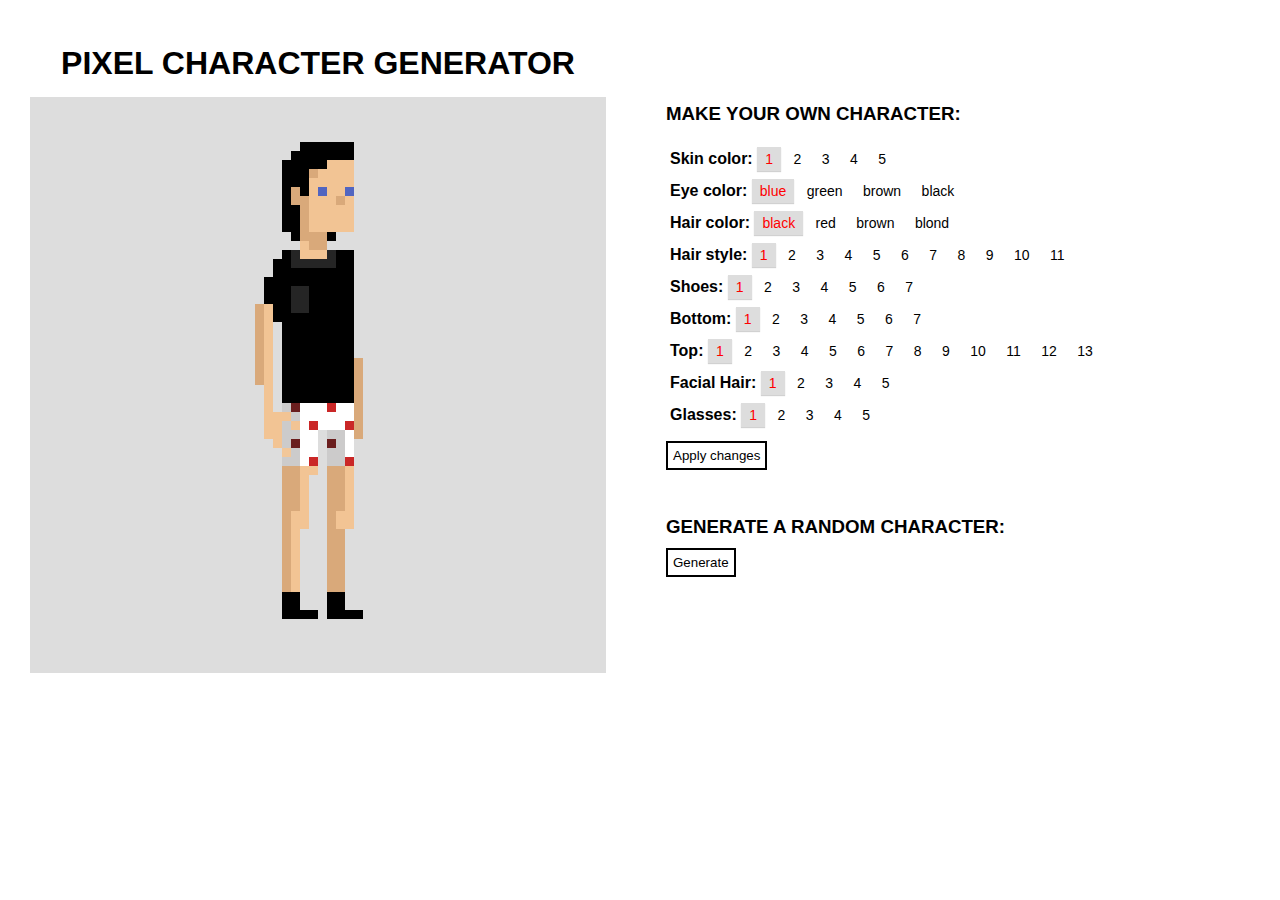
<file: index.html>
<!DOCTYPE html>
<html lang="en" dir="ltr">
  <head>
    <meta charset="utf-8">
    <title>Pixel Character Generator ~</title>
    <link rel="stylesheet" href="style.css">

    <script type="text/javascript">
    //Math.floor(Math.random()*NUMBER OF THINGS)+1

//////////////////////////// RANDOMLY GENERATED FUNCTION ////////////////////////////


      function gen_rand(){

      //PART 1
        //SKIN
        var radios = document.getElementsByName('skinColors');
        var charSkinNum = Math.floor(Math.random()*radios.length)+1;
        //EYE
      	var radios = document.getElementsByName('eyeColors');
        var charEyesNum = Math.floor(Math.random()*radios.length)+1;
        //HAIR COLOR
        var radios = document.getElementsByName('hairColors');
        var charHairColor = Math.floor(Math.random()*radios.length)+1;
        //HAIR STYLE
        var radios = document.getElementsByName('hairStyle');
        var charHairStyle = Math.floor(Math.random()*radios.length)+1;
        //SHOES
        var radios = document.getElementsByName('shoesStyle');
        var charShoesNum = Math.floor(Math.random()*radios.length)+1;
        //BOTTOM
        var radios = document.getElementsByName('bottomStyle');
        var charBottomNum = Math.floor(Math.random()*radios.length)+1;
        //TOP
        var radios = document.getElementsByName('topStyle');
        var charTopNum = Math.floor(Math.random()*radios.length)+1;
        //FACIAL HAIR
        var radios = document.getElementsByName('facialHair');
        var charFacialHairStyle = weightedRand2({1:0.8, 2:0.05, 3:0.05, 4:0.05, 5:0.05});
        //GLASSES
        var radios = document.getElementsByName('glassesStyle');
        var charGlassesNum = weightedRand2({1:0.8, 2:0.05, 3:0.05, 4:0.05, 5:0.05});

        var charHairNum = ((Number(charHairColor)-1)*11) + Number(charHairStyle);
        var charFacialHairNum = ((Number(charHairColor)-1)*5) + Number(charFacialHairStyle);

      //PARTS 2
        //SKIN
        var charSkin = new Image();
        var charSkinName = "assets/skin/skin" + charSkinNum + ".png";
        charSkin.src = charSkinName;
        //EYES
        var charEyes = new Image();
        var charEyesName = "assets/eyes/eyes" + charEyesNum + ".png";
        charEyes.src = charEyesName;
        //HAIR COLOR
        var charHair = new Image();
        var charHairName = "assets/hair/hair" + charHairNum + ".png";
        charHair.src = charHairName;
        //SHOES
        var charShoes = new Image();
        var charShoesName = "assets/shoes/shoes" + charShoesNum + ".png";
        charShoes.src = charShoesName;
        //BOTTOM
        var charBottom = new Image();
        var charBottomName = "assets/bottom/bottom" + charBottomNum + ".png";
        charBottom.src = charBottomName;
        //TOP
        var charTop = new Image();
        var charTopName = "assets/top/top" + charTopNum + ".png";
        charTop.src = charTopName;
        //FACIAL HAIR
        var charFacialHair = new Image();
        var charFacialHairName = "assets/facialHair/facialHair" + charFacialHairNum + ".png";
        charFacialHair.src = charFacialHairName;
        //GLASSES
        var charGlasses = new Image();
        var charGlassesName = "assets/glasses/glasses" + charGlassesNum + ".png";
        charGlasses.src = charGlassesName;


      //PARTS 3
        //SKIN LOADED
        charSkin.onload = function()
        {buildChar();}
        //EYES LOADED
        charEyes.onload = function()
        {buildChar();}
        //HAIR LOADED
        charHair.onload = function()
        {buildChar();}
        //SHOES LOADED
        charShoes.onload = function()
        {buildChar();}
        //BOTTOM LOADED
        charBottom.onload = function()
        {buildChar();}
        //TOP LOADED
        charTop.onload = function()
        {buildChar();}
        //FACIAL HAIR LOADED
        charFacialHair.onload = function()
        {buildChar();}
        //GLASSES LOADED
        charGlasses.onload = function()
        {buildChar();}


        function buildChar()
        {
          var canvas = document.getElementById("canvas");
          var ctx = canvas.getContext("2d");
          canvas.width = 576;
          canvas.height = 576;

          //DRAW SKIN
          ctx.drawImage(charSkin,0,0);
          //DRAW EYES
          ctx.drawImage(charEyes,0,0);
          //DRAW HAIR
          ctx.drawImage(charHair,0,0);
          //DRAW SHOES
          ctx.drawImage(charShoes,0,0);
          //DRAW BOTTOM
          ctx.drawImage(charBottom,0,0);
          //DRAW TOP
          ctx.drawImage(charTop,0,0);
          //DRAW FACIAL HAIR
          ctx.drawImage(charFacialHair,0,0);
          //DRAW GLASSES
          ctx.drawImage(charGlasses,0,0);
        }

        //source: https://stackoverflow.com/questions/8435183/generate-a-weighted-random-number
        // function weightedRand(spec) {
        //   var i, j, table=[];
        //   for (i in spec) {
        //     // The constant 10 below should be computed based on the
        //     // weights in the spec for a correct and optimal table size.
        //     // E.g. the spec {0:0.999, 1:0.001} will break this impl.
        //     for (j=0; j<spec[i]*10; j++) {
        //       table.push(i);
        //     }
        //   }
        //   return function() {
        //     return table[Math.floor(Math.random() * table.length)];
        //   }
        // }
        function weightedRand2(spec) {
          var i, sum=0, r=Math.random();
          for (i in spec) {
            sum += spec[i];
            if (r <= sum) return i;
          }
        }

        // var facialHair = weightedRand2({1:0.6, 2:0.1, 3:0.1, 4:0.1, 5:0.1});
        // document.getElementById("thing").innerHTML = facialHair;
      }

//////////////////////////// ORIGINAL FUNCTION ////////////////////////////

      function gen(){

      //PART 1

        //SKIN
        var radios = document.getElementsByName('skinColors');
      	for (var i = 0, length = radios.length; i < length; i++) {
        	if (radios[i].checked) {
            var charSkinNum = radios[i].value;
          	break;
        	}
      	}
        //EYE
      	var radios = document.getElementsByName('eyeColors');
      	for (var i = 0, length = radios.length; i < length; i++) {
        	if (radios[i].checked) {
            var charEyesNum = radios[i].value;
          	break;
        	}
      	}
        //HAIR COLOR
        var radios = document.getElementsByName('hairColors');
        for (var i = 0, length = radios.length; i < length; i++) {
          if (radios[i].checked) {
            var charHairColor = radios[i].value;
            break;
          }
        }
        //HAIR STYLE
        var radios = document.getElementsByName('hairStyle');
        for (var i = 0, length = radios.length; i < length; i++) {
          if (radios[i].checked) {
            var charHairStyle = radios[i].value;
            break;
          }
        }
        //SHOES
        var radios = document.getElementsByName('shoesStyle');
        for (var i = 0, length = radios.length; i < length; i++) {
          if (radios[i].checked) {
            var charShoesNum = radios[i].value;
            break;
          }
        }
        //BOTTOM
        var radios = document.getElementsByName('bottomStyle');
        for (var i = 0, length = radios.length; i < length; i++) {
          if (radios[i].checked) {
            var charBottomNum = radios[i].value;
            break;
          }
        }
        //TOP
        var radios = document.getElementsByName('topStyle');
        for (var i = 0, length = radios.length; i < length; i++) {
          if (radios[i].checked) {
            var charTopNum = radios[i].value;
            break;
          }
        }
        //FACIAL HAIR
        var radios = document.getElementsByName('facialHair');
        for (var i = 0, length = radios.length; i < length; i++) {
          if (radios[i].checked) {
            var charFacialHairStyle = radios[i].value;
            break;
          }
        }
        //GLASSES
        var radios = document.getElementsByName('glassesStyle');
        for (var i = 0, length = radios.length; i < length; i++) {
          if (radios[i].checked) {
            var charGlassesNum = radios[i].value;
            break;
          }
        }
        // //HATS
        // var radios = document.getElementsByName('hatsStyle');
        // for (var i = 0, length = radios.length; i < length; i++) {
        //   if (radios[i].checked) {
        //     var charHatsNum = radios[i].value;
        //     break;
        //   }
        // }

      //PART 2

        //SKIN
        var charSkin = new Image();
        var charSkinName = "assets/skin/skin" + charSkinNum + ".png";
        charSkin.src = charSkinName;
        //EYES
        var charEyes = new Image();
        var charEyesName = "assets/eyes/eyes" + charEyesNum + ".png";
        charEyes.src = charEyesName;
        //HAIR COLOR
        var charHair = new Image();
        charHairNum = ((Number(charHairColor)-1)*11) + Number(charHairStyle);
        var charHairName = "assets/hair/hair" + charHairNum + ".png";
        charHair.src = charHairName;
        //SHOES
        var charShoes = new Image();
        var charShoesName = "assets/shoes/shoes" + charShoesNum + ".png";
        charShoes.src = charShoesName;
        //BOTTOM
        var charBottom = new Image();
        var charBottomName = "assets/bottom/bottom" + charBottomNum + ".png";
        charBottom.src = charBottomName;
        //TOP
        var charTop = new Image();
        var charTopName = "assets/top/top" + charTopNum + ".png";
        charTop.src = charTopName;
        //FACIAL HAIR
        var charFacialHair = new Image();
        charFacialHairNum = ((Number(charHairColor)-1)*5) + Number(charFacialHairStyle);
        var charFacialHairName = "assets/facialHair/facialHair" + charFacialHairNum + ".png";
        charFacialHair.src = charFacialHairName;
        //GLASSES
        var charGlasses = new Image();
        var charGlassesName = "assets/glasses/glasses" + charGlassesNum + ".png";
        charGlasses.src = charGlassesName;
        // //HATS
        // var charHats = new Image();
        // var charHatsName = "hats/hats" + charHatsNum + ".png";
        // charHats.src = charHatsName;

      //PART 3

        //SKIN LOADED
        charSkin.onload = function()
        {buildChar();}
        //EYES LOADED
        charEyes.onload = function()
        {buildChar();}
        //HAIR LOADED
        charHair.onload = function()
        {buildChar();}
        //SHOES LOADED
        charShoes.onload = function()
        {buildChar();}
        //BOTTOM LOADED
        charBottom.onload = function()
        {buildChar();}
        //TOP LOADED
        charTop.onload = function()
        {buildChar();}
        //FACIAL HAIR LOADED
        charFacialHair.onload = function()
        {buildChar();}
        //GLASSES LOADED
        charGlasses.onload = function()
        {buildChar();}
        // //HATS LOADED
        // charHats.onload = function()
        // {buildChar();}


        function buildChar()
        {
          var canvas = document.getElementById("canvas");
          var ctx = canvas.getContext("2d");
          canvas.width = 576;
          canvas.height = 576;

          //DRAW SKIN
          ctx.drawImage(charSkin,0,0);
          //DRAW EYES
          ctx.drawImage(charEyes,0,0);
          //DRAW HAIR
          ctx.drawImage(charHair,0,0);
          //DRAW SHOES
          ctx.drawImage(charShoes,0,0);
          //DRAW BOTTOM
          ctx.drawImage(charBottom,0,0);
          //DRAW TOP
          ctx.drawImage(charTop,0,0);
          //DRAW FACIAL HAIR
          ctx.drawImage(charFacialHair,0,0);
          //DRAW GLASSES
          ctx.drawImage(charGlasses,0,0);
          // //DRAW HATS
          // ctx.drawImage(charHats,0,0);
        }
      }

    </script>


  </head>
  <body onload="gen()">

    <div class="container">

      <div class="right">
        <div class="title">
          <h1>PIXEL CHARACTER GENERATOR</h1>
        </div>
        <canvas id="canvas" width="576" height="576"></canvas>
      </div>

      <div class="left">
        <h3>MAKE YOUR OWN CHARACTER:</h3>
        <br>
        <div class="radio">
          <label for="color">Skin color: </label>
          <input label="1" type="radio" name="skinColors" value="1" checked="checked"></input>
          <input label="2" type="radio" name="skinColors" value="2"></input>
          <input label="3" type="radio" name="skinColors" value="3"></input>
          <input label="4" type="radio" name="skinColors" value="4"></input>
          <input label="5" type="radio" name="skinColors" value="5"></input>
          <br>
        </div>
        <div class="radio">
          <label for="color">Eye color: </label>
          <input label="blue" type="radio" name="eyeColors" value="1" checked="checked"></input>
          <input label="green" type="radio" name="eyeColors" value="2"></input>
          <input label="brown" type="radio" name="eyeColors" value="3"></input>
          <input label="black" type="radio" name="eyeColors" value="4"></input>
          <br>
        </div>
        <div class="radio">
          <label for="color">Hair color: </label>
          <input label="black" type="radio" name="hairColors" value="1" checked="checked"></input>
          <input label="red" type="radio" name="hairColors" value="2"></input>
          <input label="brown" type="radio" name="hairColors" value="3"></input>
          <input label="blond" type="radio" name="hairColors" value="4"></input>
          <br>
        </div>
        <div class="radio">
          <label for="color">Hair style: </label>
          <input label="1" type="radio" name="hairStyle" value="1" checked="checked"></input>
          <input label="2" type="radio" name="hairStyle" value="2"></input>
          <input label="3" type="radio" name="hairStyle" value="3"></input>
          <input label="4" type="radio" name="hairStyle" value="4"></input>
          <input label="5" type="radio" name="hairStyle" value="5"></input>
          <input label="6" type="radio" name="hairStyle" value="6"></input>
          <input label="7" type="radio" name="hairStyle" value="7"></input>
          <input label="8" type="radio" name="hairStyle" value="8"></input>
          <input label="9" type="radio" name="hairStyle" value="9"></input>
          <input label="10" type="radio" name="hairStyle" value="10"></input>
          <input label="11" type="radio" name="hairStyle" value="11"></input>
          <br>
        </div>
        <div class="radio">
          <label for="color">Shoes: </label>
          <input label="1" type="radio" name="shoesStyle" value="1" checked="checked"></input>
          <input label="2" type="radio" name="shoesStyle" value="2"></input>
          <input label="3" type="radio" name="shoesStyle" value="3"></input>
          <input label="4" type="radio" name="shoesStyle" value="4"></input>
          <input label="5" type="radio" name="shoesStyle" value="5"></input>
          <input label="6" type="radio" name="shoesStyle" value="6"></input>
          <input label="7" type="radio" name="shoesStyle" value="7"></input>
          <br>
        </div>
        <div class="radio">
          <label for="color">Bottom: </label>
          <input label="1" type="radio" name="bottomStyle" value="1" checked="checked"></input>
          <input label="2" type="radio" name="bottomStyle" value="2"></input>
          <input label="3" type="radio" name="bottomStyle" value="3"></input>
          <input label="4" type="radio" name="bottomStyle" value="4"></input>
          <input label="5" type="radio" name="bottomStyle" value="5"></input>
          <input label="6" type="radio" name="bottomStyle" value="6"></input>
          <input label="7" type="radio" name="bottomStyle" value="7"></input>
          <br>
        </div>
        <div class="radio">
            <label for="color">Top: </label>
            <input label="1" type="radio" name="topStyle" value="1" checked="checked"></input>
            <input label="2" type="radio" name="topStyle" value="2"></input>
            <input label="3" type="radio" name="topStyle" value="3"></input>
            <input label="4" type="radio" name="topStyle" value="4"></input>
            <input label="5" type="radio" name="topStyle" value="5"></input>
            <input label="6" type="radio" name="topStyle" value="6"></input>
            <input label="7" type="radio" name="topStyle" value="7"></input>
            <input label="8" type="radio" name="topStyle" value="8"></input>
            <input label="9" type="radio" name="topStyle" value="9"></input>
            <input label="10" type="radio" name="topStyle" value="10"></input>
            <input label="11" type="radio" name="topStyle" value="11"></input>
            <input label="12" type="radio" name="topStyle" value="12"></input>
            <input label="13" type="radio" name="topStyle" value="13"></input>
            <br>
        </div>
        <div class="radio">
            <label for="color">Facial Hair: </label>
            <input label="1" type="radio" name="facialHair" value="1" checked="checked"></input>
            <input label="2" type="radio" name="facialHair" value="2"></input>
            <input label="3" type="radio" name="facialHair" value="3"></input>
            <input label="4" type="radio" name="facialHair" value="4"></input>
            <input label="5" type="radio" name="facialHair" value="5"></input>
            <br>
        </div>
        <div class="radio">
            <label for="color">Glasses: </label>
            <input label="1" type="radio" name="glassesStyle" value="1" checked="checked"></input>
            <input label="2" type="radio" name="glassesStyle" value="2"></input>
            <input label="3" type="radio" name="glassesStyle" value="3"></input>
            <input label="4" type="radio" name="glassesStyle" value="4"></input>
            <input label="5" type="radio" name="glassesStyle" value="5"></input>
            <br>
        </div>
        <!-- <div class="radio">
            <label for="color">Hats: </label>
            <input label="1" type="radio" name="hatsStyle" value="1" checked="checked"></input>
            <input label="2" type="radio" name="hatsStyle" value="2"></input>
            <input label="3" type="radio" name="hatsStyle" value="3"></input>
            <input label="4" type="radio" name="hatsStyle" value="4"></input>
            <input label="5" type="radio" name="hatsStyle" value="5"></input>
            <input label="6" type="radio" name="hatsStyle" value="6"></input>
            <br>
        </div> -->
        <div class="test">
          <button onclick="gen()">Apply changes</button>
        </div>
        <br><br>
        <h3>GENERATE A RANDOM CHARACTER:</h3>
        <button onclick="gen_rand()">Generate</button>
        <br><br>
        <!-- had issues with downloading :/
        <h3>DOWLOAD THIS CHARACTER:</h3>
        <button onclick="downloadCanvasAsImage()">Download</button> -->
        <!-- <p id="thing"></p> -->
      </div>

    </div>


  </body>
</html>
</file>
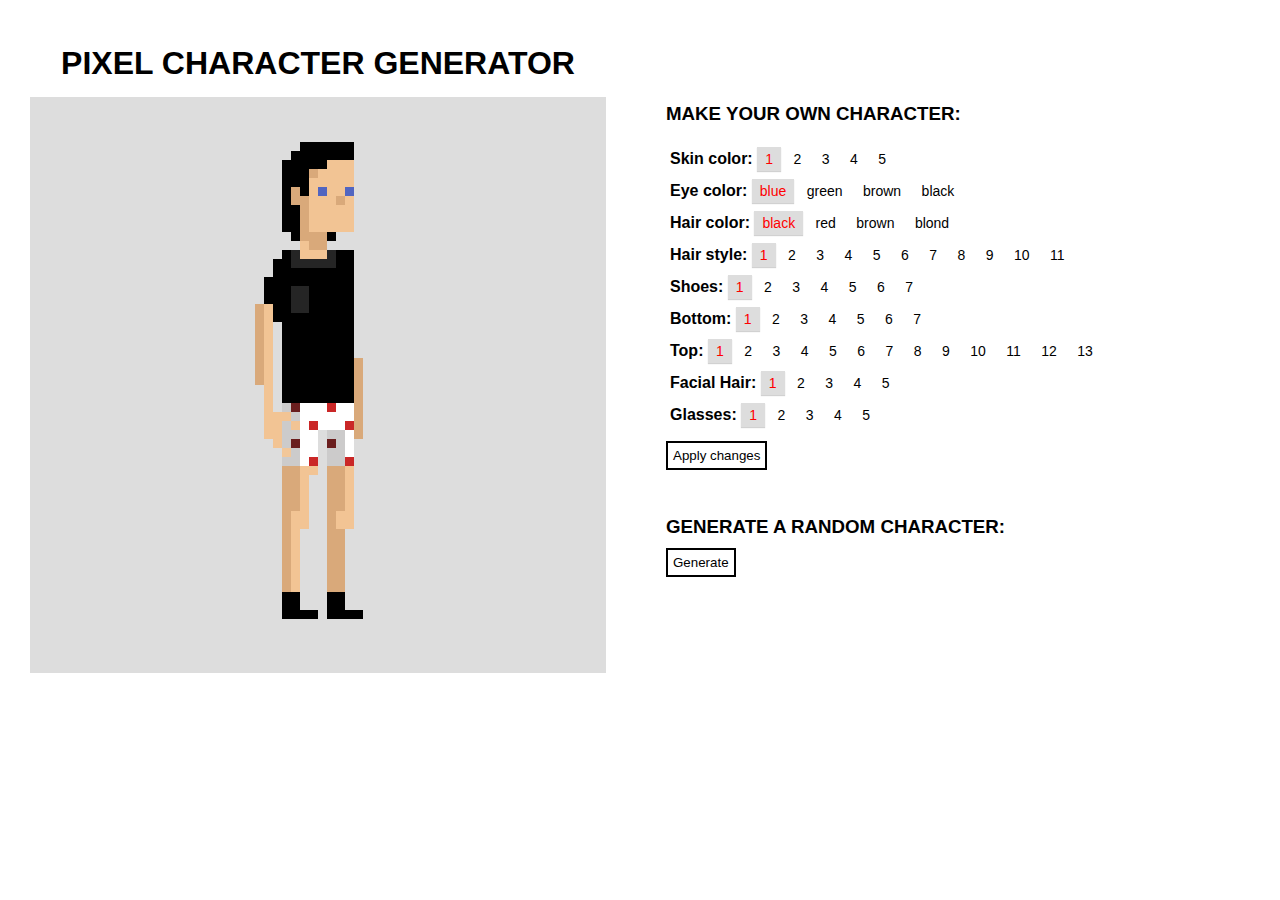
<file: char_gen.html>
<!DOCTYPE html>
<html lang="en" dir="ltr">
  <head>
    <meta charset="utf-8">
    <title>Pixel Character Generator ~</title>
    <link rel="stylesheet" href="char_gen_style.css">

    <script type="text/javascript">
    //Math.floor(Math.random()*NUMBER OF THINGS)+1

//////////////////////////// RANDOMLY GENERATED FUNCTION ////////////////////////////


      function gen_rand(){

      //PART 1
        //SKIN
        var radios = document.getElementsByName('skinColors');
        var charSkinNum = Math.floor(Math.random()*radios.length)+1;
        //EYE
      	var radios = document.getElementsByName('eyeColors');
        var charEyesNum = Math.floor(Math.random()*radios.length)+1;
        //HAIR COLOR
        var radios = document.getElementsByName('hairColors');
        var charHairColor = Math.floor(Math.random()*radios.length)+1;
        //HAIR STYLE
        var radios = document.getElementsByName('hairStyle');
        var charHairStyle = Math.floor(Math.random()*radios.length)+1;
        //SHOES
        var radios = document.getElementsByName('shoesStyle');
        var charShoesNum = Math.floor(Math.random()*radios.length)+1;
        //BOTTOM
        var radios = document.getElementsByName('bottomStyle');
        var charBottomNum = Math.floor(Math.random()*radios.length)+1;
        //TOP
        var radios = document.getElementsByName('topStyle');
        var charTopNum = Math.floor(Math.random()*radios.length)+1;
        //FACIAL HAIR
        var radios = document.getElementsByName('facialHair');
        var charFacialHairStyle = weightedRand2({1:0.8, 2:0.05, 3:0.05, 4:0.05, 5:0.05});
        //GLASSES
        var radios = document.getElementsByName('glassesStyle');
        var charGlassesNum = weightedRand2({1:0.8, 2:0.05, 3:0.05, 4:0.05, 5:0.05});

        var charHairNum = ((Number(charHairColor)-1)*11) + Number(charHairStyle);
        var charFacialHairNum = ((Number(charHairColor)-1)*5) + Number(charFacialHairStyle);

      //PARTS 2
        //SKIN
        var charSkin = new Image();
        var charSkinName = "assets/skin/skin" + charSkinNum + ".png";
        charSkin.src = charSkinName;
        //EYES
        var charEyes = new Image();
        var charEyesName = "assets/eyes/eyes" + charEyesNum + ".png";
        charEyes.src = charEyesName;
        //HAIR COLOR
        var charHair = new Image();
        var charHairName = "assets/hair/hair" + charHairNum + ".png";
        charHair.src = charHairName;
        //SHOES
        var charShoes = new Image();
        var charShoesName = "assets/shoes/shoes" + charShoesNum + ".png";
        charShoes.src = charShoesName;
        //BOTTOM
        var charBottom = new Image();
        var charBottomName = "assets/bottom/bottom" + charBottomNum + ".png";
        charBottom.src = charBottomName;
        //TOP
        var charTop = new Image();
        var charTopName = "assets/top/top" + charTopNum + ".png";
        charTop.src = charTopName;
        //FACIAL HAIR
        var charFacialHair = new Image();
        var charFacialHairName = "assets/facialHair/facialHair" + charFacialHairNum + ".png";
        charFacialHair.src = charFacialHairName;
        //GLASSES
        var charGlasses = new Image();
        var charGlassesName = "assets/glasses/glasses" + charGlassesNum + ".png";
        charGlasses.src = charGlassesName;


      //PARTS 3
        //SKIN LOADED
        charSkin.onload = function()
        {buildChar();}
        //EYES LOADED
        charEyes.onload = function()
        {buildChar();}
        //HAIR LOADED
        charHair.onload = function()
        {buildChar();}
        //SHOES LOADED
        charShoes.onload = function()
        {buildChar();}
        //BOTTOM LOADED
        charBottom.onload = function()
        {buildChar();}
        //TOP LOADED
        charTop.onload = function()
        {buildChar();}
        //FACIAL HAIR LOADED
        charFacialHair.onload = function()
        {buildChar();}
        //GLASSES LOADED
        charGlasses.onload = function()
        {buildChar();}


        function buildChar()
        {
          var canvas = document.getElementById("canvas");
          var ctx = canvas.getContext("2d");
          canvas.width = 576;
          canvas.height = 576;

          //DRAW SKIN
          ctx.drawImage(charSkin,0,0);
          //DRAW EYES
          ctx.drawImage(charEyes,0,0);
          //DRAW HAIR
          ctx.drawImage(charHair,0,0);
          //DRAW SHOES
          ctx.drawImage(charShoes,0,0);
          //DRAW BOTTOM
          ctx.drawImage(charBottom,0,0);
          //DRAW TOP
          ctx.drawImage(charTop,0,0);
          //DRAW FACIAL HAIR
          ctx.drawImage(charFacialHair,0,0);
          //DRAW GLASSES
          ctx.drawImage(charGlasses,0,0);
        }

        //source: https://stackoverflow.com/questions/8435183/generate-a-weighted-random-number
        // function weightedRand(spec) {
        //   var i, j, table=[];
        //   for (i in spec) {
        //     // The constant 10 below should be computed based on the
        //     // weights in the spec for a correct and optimal table size.
        //     // E.g. the spec {0:0.999, 1:0.001} will break this impl.
        //     for (j=0; j<spec[i]*10; j++) {
        //       table.push(i);
        //     }
        //   }
        //   return function() {
        //     return table[Math.floor(Math.random() * table.length)];
        //   }
        // }
        function weightedRand2(spec) {
          var i, sum=0, r=Math.random();
          for (i in spec) {
            sum += spec[i];
            if (r <= sum) return i;
          }
        }

        // var facialHair = weightedRand2({1:0.6, 2:0.1, 3:0.1, 4:0.1, 5:0.1});
        // document.getElementById("thing").innerHTML = facialHair;
      }

//////////////////////////// ORIGINAL FUNCTION ////////////////////////////

      function gen(){

      //PART 1

        //SKIN
        var radios = document.getElementsByName('skinColors');
      	for (var i = 0, length = radios.length; i < length; i++) {
        	if (radios[i].checked) {
            var charSkinNum = radios[i].value;
          	break;
        	}
      	}
        //EYE
      	var radios = document.getElementsByName('eyeColors');
      	for (var i = 0, length = radios.length; i < length; i++) {
        	if (radios[i].checked) {
            var charEyesNum = radios[i].value;
          	break;
        	}
      	}
        //HAIR COLOR
        var radios = document.getElementsByName('hairColors');
        for (var i = 0, length = radios.length; i < length; i++) {
          if (radios[i].checked) {
            var charHairColor = radios[i].value;
            break;
          }
        }
        //HAIR STYLE
        var radios = document.getElementsByName('hairStyle');
        for (var i = 0, length = radios.length; i < length; i++) {
          if (radios[i].checked) {
            var charHairStyle = radios[i].value;
            break;
          }
        }
        //SHOES
        var radios = document.getElementsByName('shoesStyle');
        for (var i = 0, length = radios.length; i < length; i++) {
          if (radios[i].checked) {
            var charShoesNum = radios[i].value;
            break;
          }
        }
        //BOTTOM
        var radios = document.getElementsByName('bottomStyle');
        for (var i = 0, length = radios.length; i < length; i++) {
          if (radios[i].checked) {
            var charBottomNum = radios[i].value;
            break;
          }
        }
        //TOP
        var radios = document.getElementsByName('topStyle');
        for (var i = 0, length = radios.length; i < length; i++) {
          if (radios[i].checked) {
            var charTopNum = radios[i].value;
            break;
          }
        }
        //FACIAL HAIR
        var radios = document.getElementsByName('facialHair');
        for (var i = 0, length = radios.length; i < length; i++) {
          if (radios[i].checked) {
            var charFacialHairStyle = radios[i].value;
            break;
          }
        }
        //GLASSES
        var radios = document.getElementsByName('glassesStyle');
        for (var i = 0, length = radios.length; i < length; i++) {
          if (radios[i].checked) {
            var charGlassesNum = radios[i].value;
            break;
          }
        }
        // //HATS
        // var radios = document.getElementsByName('hatsStyle');
        // for (var i = 0, length = radios.length; i < length; i++) {
        //   if (radios[i].checked) {
        //     var charHatsNum = radios[i].value;
        //     break;
        //   }
        // }

      //PART 2

        //SKIN
        var charSkin = new Image();
        var charSkinName = "assets/skin/skin" + charSkinNum + ".png";
        charSkin.src = charSkinName;
        //EYES
        var charEyes = new Image();
        var charEyesName = "assets/eyes/eyes" + charEyesNum + ".png";
        charEyes.src = charEyesName;
        //HAIR COLOR
        var charHair = new Image();
        charHairNum = ((Number(charHairColor)-1)*11) + Number(charHairStyle);
        var charHairName = "assets/hair/hair" + charHairNum + ".png";
        charHair.src = charHairName;
        //SHOES
        var charShoes = new Image();
        var charShoesName = "assets/shoes/shoes" + charShoesNum + ".png";
        charShoes.src = charShoesName;
        //BOTTOM
        var charBottom = new Image();
        var charBottomName = "assets/bottom/bottom" + charBottomNum + ".png";
        charBottom.src = charBottomName;
        //TOP
        var charTop = new Image();
        var charTopName = "assets/top/top" + charTopNum + ".png";
        charTop.src = charTopName;
        //FACIAL HAIR
        var charFacialHair = new Image();
        charFacialHairNum = ((Number(charHairColor)-1)*5) + Number(charFacialHairStyle);
        var charFacialHairName = "assets/facialHair/facialHair" + charFacialHairNum + ".png";
        charFacialHair.src = charFacialHairName;
        //GLASSES
        var charGlasses = new Image();
        var charGlassesName = "assets/glasses/glasses" + charGlassesNum + ".png";
        charGlasses.src = charGlassesName;
        // //HATS
        // var charHats = new Image();
        // var charHatsName = "hats/hats" + charHatsNum + ".png";
        // charHats.src = charHatsName;

      //PART 3

        //SKIN LOADED
        charSkin.onload = function()
        {buildChar();}
        //EYES LOADED
        charEyes.onload = function()
        {buildChar();}
        //HAIR LOADED
        charHair.onload = function()
        {buildChar();}
        //SHOES LOADED
        charShoes.onload = function()
        {buildChar();}
        //BOTTOM LOADED
        charBottom.onload = function()
        {buildChar();}
        //TOP LOADED
        charTop.onload = function()
        {buildChar();}
        //FACIAL HAIR LOADED
        charFacialHair.onload = function()
        {buildChar();}
        //GLASSES LOADED
        charGlasses.onload = function()
        {buildChar();}
        // //HATS LOADED
        // charHats.onload = function()
        // {buildChar();}


        function buildChar()
        {
          var canvas = document.getElementById("canvas");
          var ctx = canvas.getContext("2d");
          canvas.width = 576;
          canvas.height = 576;

          //DRAW SKIN
          ctx.drawImage(charSkin,0,0);
          //DRAW EYES
          ctx.drawImage(charEyes,0,0);
          //DRAW HAIR
          ctx.drawImage(charHair,0,0);
          //DRAW SHOES
          ctx.drawImage(charShoes,0,0);
          //DRAW BOTTOM
          ctx.drawImage(charBottom,0,0);
          //DRAW TOP
          ctx.drawImage(charTop,0,0);
          //DRAW FACIAL HAIR
          ctx.drawImage(charFacialHair,0,0);
          //DRAW GLASSES
          ctx.drawImage(charGlasses,0,0);
          // //DRAW HATS
          // ctx.drawImage(charHats,0,0);
        }
      }

    </script>


  </head>
  <body onload="gen()">

    <div class="container">

      <div class="right">
        <div class="title">
          <h1>PIXEL CHARACTER GENERATOR</h1>
        </div>
        <canvas id="canvas" width="576" height="576"></canvas>
      </div>

      <div class="left">
        <h3>MAKE YOUR OWN CHARACTER:</h3>
        <br>
        <div class="radio">
          <label for="color">Skin color: </label>
          <input label="1" type="radio" name="skinColors" value="1" checked="checked"></input>
          <input label="2" type="radio" name="skinColors" value="2"></input>
          <input label="3" type="radio" name="skinColors" value="3"></input>
          <input label="4" type="radio" name="skinColors" value="4"></input>
          <input label="5" type="radio" name="skinColors" value="5"></input>
          <br>
        </div>
        <div class="radio">
          <label for="color">Eye color: </label>
          <input label="blue" type="radio" name="eyeColors" value="1" checked="checked"></input>
          <input label="green" type="radio" name="eyeColors" value="2"></input>
          <input label="brown" type="radio" name="eyeColors" value="3"></input>
          <input label="black" type="radio" name="eyeColors" value="4"></input>
          <br>
        </div>
        <div class="radio">
          <label for="color">Hair color: </label>
          <input label="black" type="radio" name="hairColors" value="1" checked="checked"></input>
          <input label="red" type="radio" name="hairColors" value="2"></input>
          <input label="brown" type="radio" name="hairColors" value="3"></input>
          <input label="blond" type="radio" name="hairColors" value="4"></input>
          <br>
        </div>
        <div class="radio">
          <label for="color">Hair style: </label>
          <input label="1" type="radio" name="hairStyle" value="1" checked="checked"></input>
          <input label="2" type="radio" name="hairStyle" value="2"></input>
          <input label="3" type="radio" name="hairStyle" value="3"></input>
          <input label="4" type="radio" name="hairStyle" value="4"></input>
          <input label="5" type="radio" name="hairStyle" value="5"></input>
          <input label="6" type="radio" name="hairStyle" value="6"></input>
          <input label="7" type="radio" name="hairStyle" value="7"></input>
          <input label="8" type="radio" name="hairStyle" value="8"></input>
          <input label="9" type="radio" name="hairStyle" value="9"></input>
          <input label="10" type="radio" name="hairStyle" value="10"></input>
          <input label="11" type="radio" name="hairStyle" value="11"></input>
          <br>
        </div>
        <div class="radio">
          <label for="color">Shoes: </label>
          <input label="1" type="radio" name="shoesStyle" value="1" checked="checked"></input>
          <input label="2" type="radio" name="shoesStyle" value="2"></input>
          <input label="3" type="radio" name="shoesStyle" value="3"></input>
          <input label="4" type="radio" name="shoesStyle" value="4"></input>
          <input label="5" type="radio" name="shoesStyle" value="5"></input>
          <input label="6" type="radio" name="shoesStyle" value="6"></input>
          <input label="7" type="radio" name="shoesStyle" value="7"></input>
          <br>
        </div>
        <div class="radio">
          <label for="color">Bottom: </label>
          <input label="1" type="radio" name="bottomStyle" value="1" checked="checked"></input>
          <input label="2" type="radio" name="bottomStyle" value="2"></input>
          <input label="3" type="radio" name="bottomStyle" value="3"></input>
          <input label="4" type="radio" name="bottomStyle" value="4"></input>
          <input label="5" type="radio" name="bottomStyle" value="5"></input>
          <input label="6" type="radio" name="bottomStyle" value="6"></input>
          <input label="7" type="radio" name="bottomStyle" value="7"></input>
          <br>
        </div>
        <div class="radio">
            <label for="color">Top: </label>
            <input label="1" type="radio" name="topStyle" value="1" checked="checked"></input>
            <input label="2" type="radio" name="topStyle" value="2"></input>
            <input label="3" type="radio" name="topStyle" value="3"></input>
            <input label="4" type="radio" name="topStyle" value="4"></input>
            <input label="5" type="radio" name="topStyle" value="5"></input>
            <input label="6" type="radio" name="topStyle" value="6"></input>
            <input label="7" type="radio" name="topStyle" value="7"></input>
            <input label="8" type="radio" name="topStyle" value="8"></input>
            <input label="9" type="radio" name="topStyle" value="9"></input>
            <input label="10" type="radio" name="topStyle" value="10"></input>
            <input label="11" type="radio" name="topStyle" value="11"></input>
            <input label="12" type="radio" name="topStyle" value="12"></input>
            <input label="13" type="radio" name="topStyle" value="13"></input>
            <br>
        </div>
        <div class="radio">
            <label for="color">Facial Hair: </label>
            <input label="1" type="radio" name="facialHair" value="1" checked="checked"></input>
            <input label="2" type="radio" name="facialHair" value="2"></input>
            <input label="3" type="radio" name="facialHair" value="3"></input>
            <input label="4" type="radio" name="facialHair" value="4"></input>
            <input label="5" type="radio" name="facialHair" value="5"></input>
            <br>
        </div>
        <div class="radio">
            <label for="color">Glasses: </label>
            <input label="1" type="radio" name="glassesStyle" value="1" checked="checked"></input>
            <input label="2" type="radio" name="glassesStyle" value="2"></input>
            <input label="3" type="radio" name="glassesStyle" value="3"></input>
            <input label="4" type="radio" name="glassesStyle" value="4"></input>
            <input label="5" type="radio" name="glassesStyle" value="5"></input>
            <br>
        </div>
        <!-- <div class="radio">
            <label for="color">Hats: </label>
            <input label="1" type="radio" name="hatsStyle" value="1" checked="checked"></input>
            <input label="2" type="radio" name="hatsStyle" value="2"></input>
            <input label="3" type="radio" name="hatsStyle" value="3"></input>
            <input label="4" type="radio" name="hatsStyle" value="4"></input>
            <input label="5" type="radio" name="hatsStyle" value="5"></input>
            <input label="6" type="radio" name="hatsStyle" value="6"></input>
            <br>
        </div> -->
        <div class="test">
          <button onclick="gen()">Apply changes</button>
        </div>
        <br><br>
        <h3>GENERATE A RANDOM CHARACTER:</h3>
        <button onclick="gen_rand()">Generate</button>
        <br><br>
        <!-- had issues with downloading :/
        <h3>DOWLOAD THIS CHARACTER:</h3>
        <button onclick="downloadCanvasAsImage()">Download</button> -->
        <!-- <p id="thing"></p> -->
      </div>

    </div>


  </body>
</html>
</file>
<file: style.css>
* {
  font-family: helvetica;
  margin: 0;
  /* background-color: black; */
}

.title {
  padding: 15px;
  text-align: center;
  /* color: white; */
}

canvas {
  background-color: #ddd;
}

.container {
  display: flex;
}

.right {
  align-content: flex-start;
  padding: 30px;
}

.left {
  padding: 30px;
  height: 100%;
  margin-top: auto;
  margin-bottom: auto;
  /* color: white; */
}

.radio {
	/* background: #454857; */
	padding: 4px;
/* 	border-radius: 3px; */
	position: relative;
}

.radio input {
	width: auto;
	height: 100%;
	appearance: none;
	outline: none;
	cursor: pointer;
/* 	border-radius: 2px; */
	padding: 4px 8px;
	/* background: #454857; */
	color: black;
	font-size: 14px;
	transition: all 100ms linear;
}

.radio input:checked {
/* 	background-image: linear-gradient(180deg, #95d891, #74bbad); */
	background-color: #ddd;
	color: red;
	box-shadow: 0 1px 1px #0000002e;
	/* text-shadow: 0 1px 0px #79485f7a; */
}

.radio input:before {
	content: attr(label);
	display: inline-block;
	text-align: center;
	width: 100%;
}


button {
  padding: 5px;
  background-color: white;
  border: 2px solid black;
  margin-top: 10px;
  margin-bottom: 10px;
}

button:hover {
  background-color: black;
  color: white;
}

label {
  font-weight: bold;
}
</file>
<file: char_gen_style.css>
* {
  font-family: helvetica;
  margin: 0;
  /* background-color: black; */
}

.title {
  padding: 15px;
  text-align: center;
  /* color: white; */
}

canvas {
  background-color: #ddd;
}

.container {
  display: flex;
}

.right {
  align-content: flex-start;
  padding: 30px;
}

.left {
  padding: 30px;
  height: 100%;
  margin-top: auto;
  margin-bottom: auto;
  /* color: white; */
}

.radio {
	/* background: #454857; */
	padding: 4px;
/* 	border-radius: 3px; */
	position: relative;
}

.radio input {
	width: auto;
	height: 100%;
	appearance: none;
	outline: none;
	cursor: pointer;
/* 	border-radius: 2px; */
	padding: 4px 8px;
	/* background: #454857; */
	color: black;
	font-size: 14px;
	transition: all 100ms linear;
}

.radio input:checked {
/* 	background-image: linear-gradient(180deg, #95d891, #74bbad); */
	background-color: #ddd;
	color: red;
	box-shadow: 0 1px 1px #0000002e;
	/* text-shadow: 0 1px 0px #79485f7a; */
}

.radio input:before {
	content: attr(label);
	display: inline-block;
	text-align: center;
	width: 100%;
}


button {
  padding: 5px;
  background-color: white;
  border: 2px solid black;
  margin-top: 10px;
  margin-bottom: 10px;
}

button:hover {
  background-color: black;
  color: white;
}

label {
  font-weight: bold;
}
</file>
